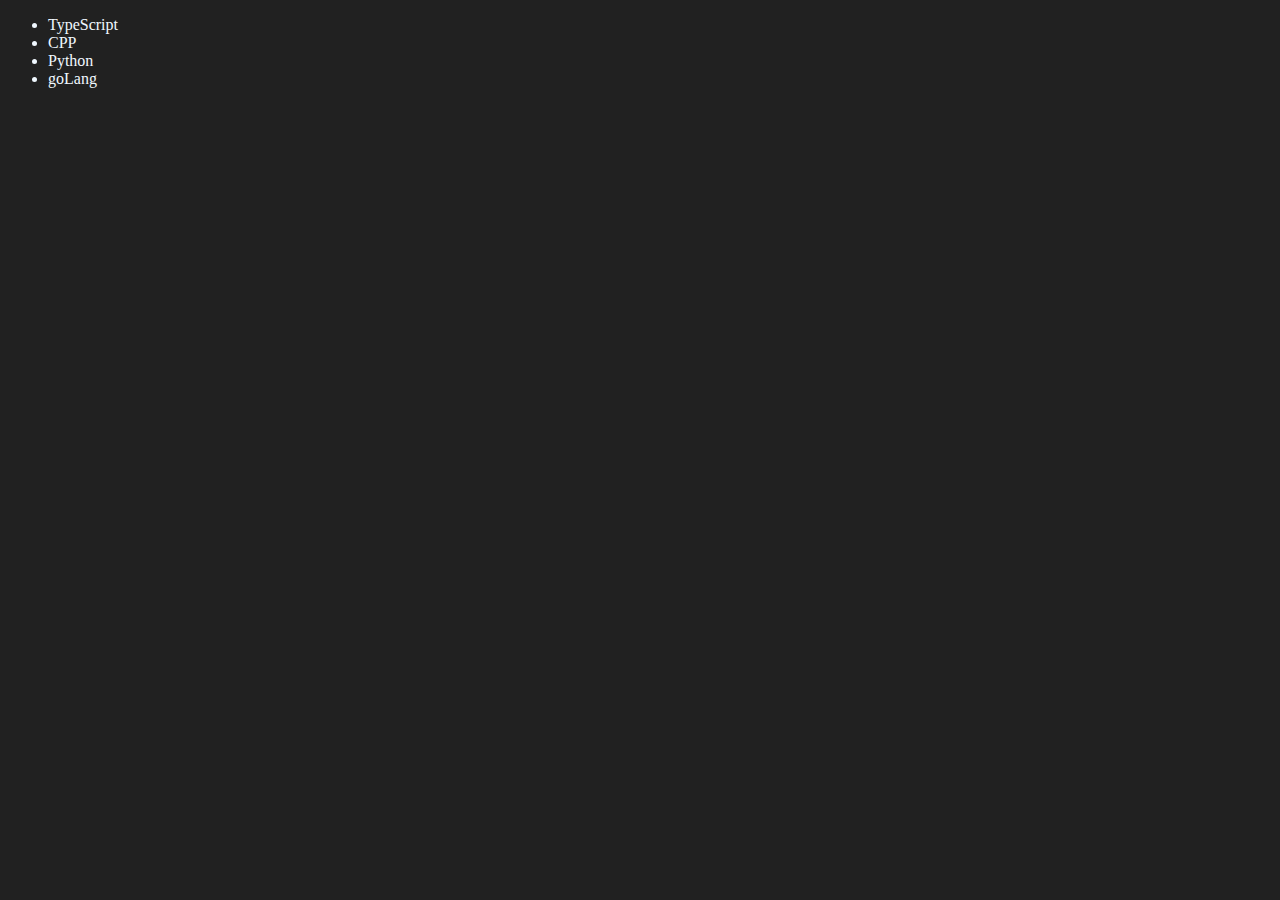
<file: 06_dom/four.html>
<!DOCTYPE html>
<html lang="en">
<head>
    <meta charset="UTF-8">
    <meta name="viewport" content="width=device-width, initial-scale=1.0">
    <title>DOM edit & remove</title>
</head>
<body style="background-color: #212121; color:aliceblue">
    <ul class="language">
        <li>Javascript</li>
    </ul>
</body>
<script>
    function addLanguage (langName){
        const li = document.createElement("li")
        li.innerHTML = `${langName}`
        document.querySelector(".language").
        appendChild(li)
    }
    addLanguage("Typescript")
    addLanguage("Python")

    function addOptiLang (langName) {
        const li = document.createElement("li")
        li.appendChild(document.createTextNode(langName))
        document.querySelector(".language").appendChild(li)

    }

    addOptiLang("goLang")
    addOptiLang("ReactJs")

    // Edit
    const secondLang = document.querySelector("li:nth-child(2)")
    console.log(secondLang);
    secondLang.innerHTML = "Mojo"

    const newLi = document.createElement("li")
    newLi.textContent = "CPP"
    secondLang.replaceWith(newLi)

    // Edit
    const firstLi = document.querySelector("li:first-child")
    firstLi.outerHTML = "<li>TypeScript</li>"

    // remove
    const lastLang = document.querySelector("li:last-child")
    lastLang.remove()


    
</script>
</html>
</file>
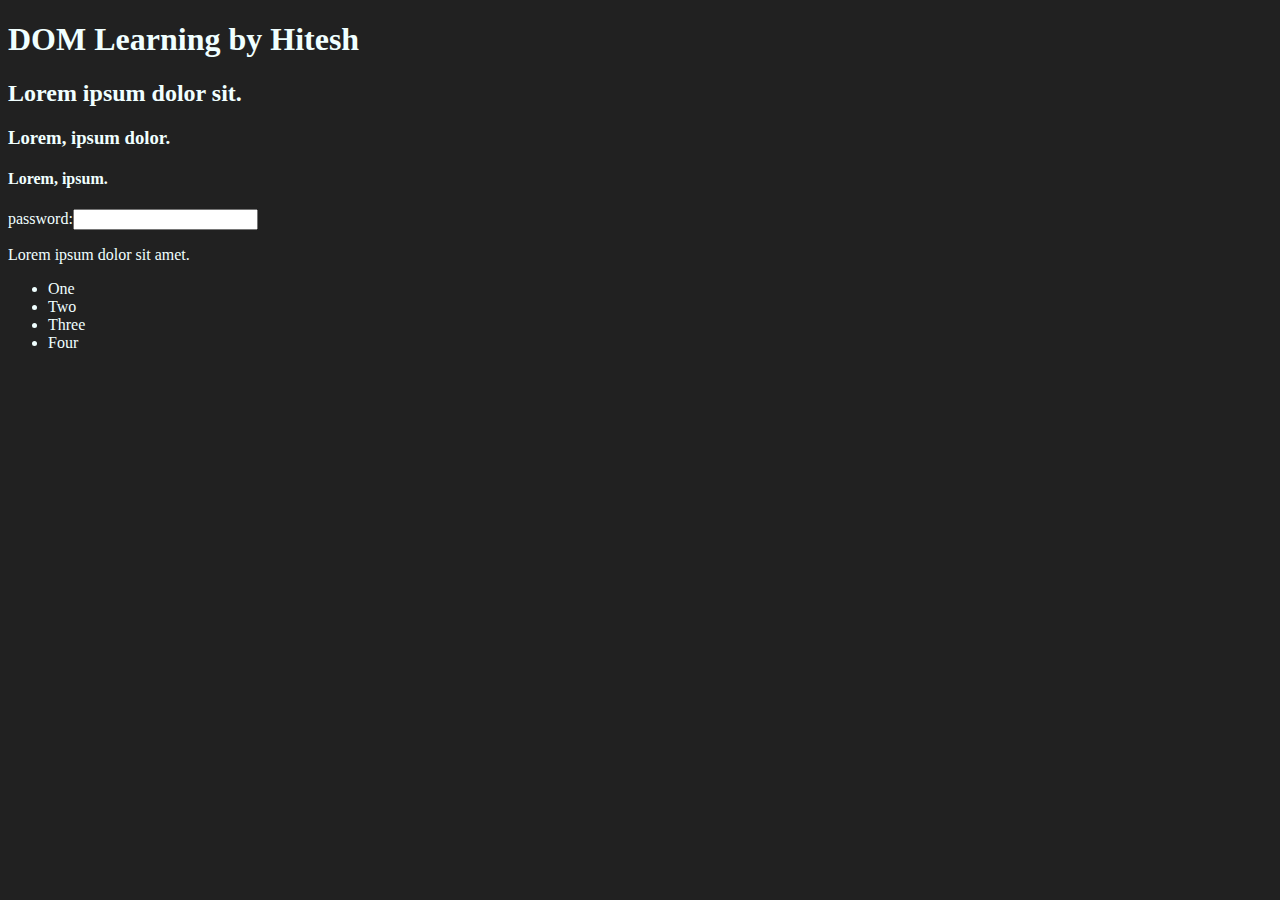
<file: 06_dom/one.html>
<!DOCTYPE html>
<html lang="en">
<head>
    <meta charset="UTF-8">
    <title>Dom Learning</title>
    <style>
        .bg-black{
            background-color: #212121;
            color: azure;
            
        }
        #hide-txt{
            display: none;
        }
    </style>
</head>
<body class="bg-black">
    <div class="main-container" id="main">
        <h1 id="title" class="heading">DOM Learning by Hitesh <span id="hide-txt">Hidden text</span></h1>
        <h2>Lorem ipsum dolor sit.</h2>
        <h3>Lorem, ipsum dolor.</h3>
        <h4>Lorem, ipsum.</h4>
       <label>password:<input type="password"/></label> 
        <p class="bg-pel">Lorem ipsum dolor sit amet.</p>
        <ul>
            <li class="list-item">One</li>
            <li class="list-item">Two</li>
            <li class="list-item">Three</li>
            <li class="list-item">Four</li>
        </ul>
    </div>
</body>
</html>
</file>
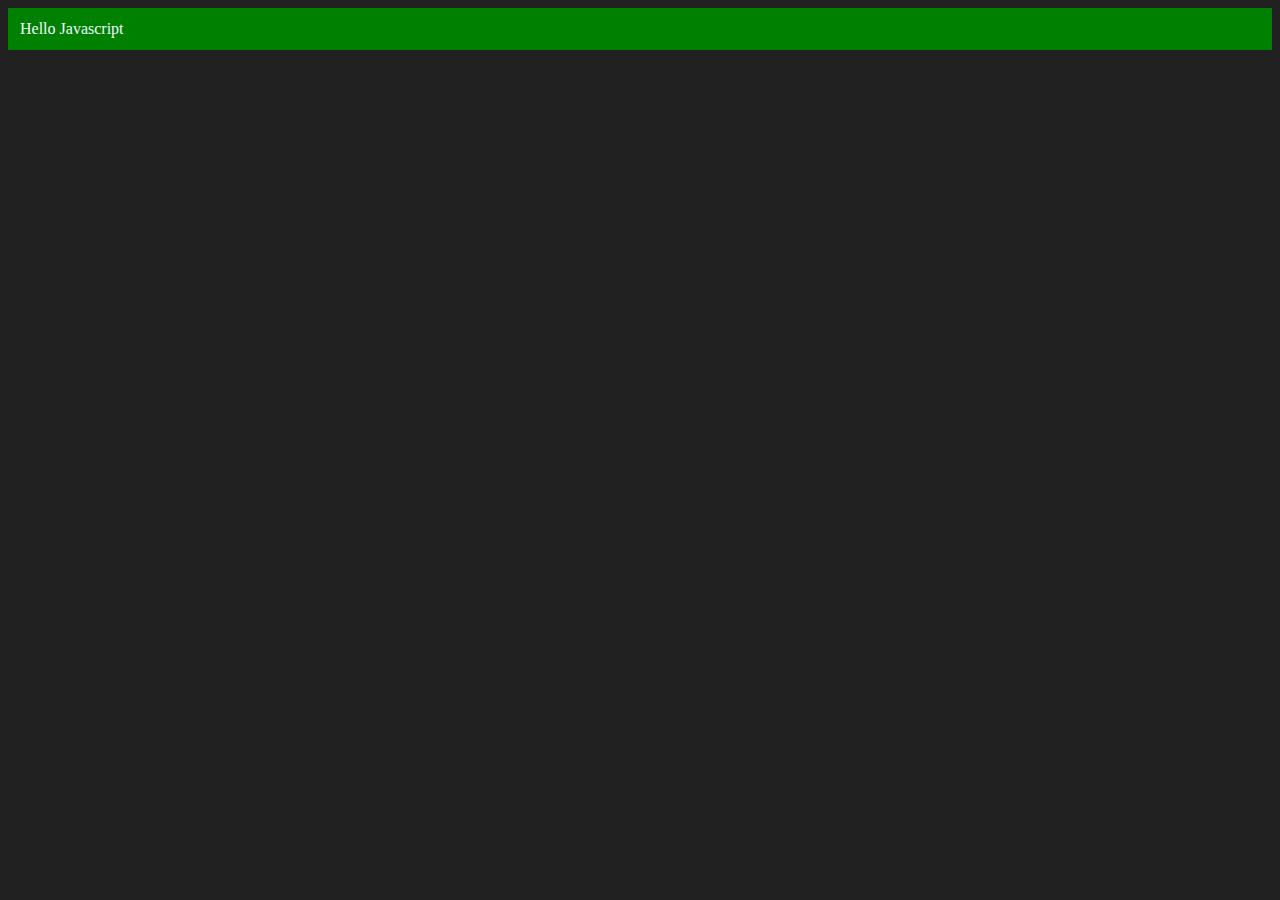
<file: 06_dom/three.html>
<!DOCTYPE html>
<html lang="en">
<head>
    <meta charset="UTF-8">
    <meta name="viewport" content="width=device-width, initial-scale=1.0">
    <title>New Element Creation</title>
</head>
<body style="background-color: #212121; color:aliceblue">
    
</body>
<script>
   const div = document.createElement("div")
   console.log(div);
   div.className = "main"
   div.id = "123"
   div.setAttribute("title", "Js")
   div.style.backgroundColor = "green"
   div.style.padding = "12px"
//    div.innerHTML = "Hello Js"
    const addText = document.createTextNode("Hello Javascript")
    console.log(addText);
    div.appendChild(addText)
    document.body.appendChild(div)


</script>
</html>
</file>
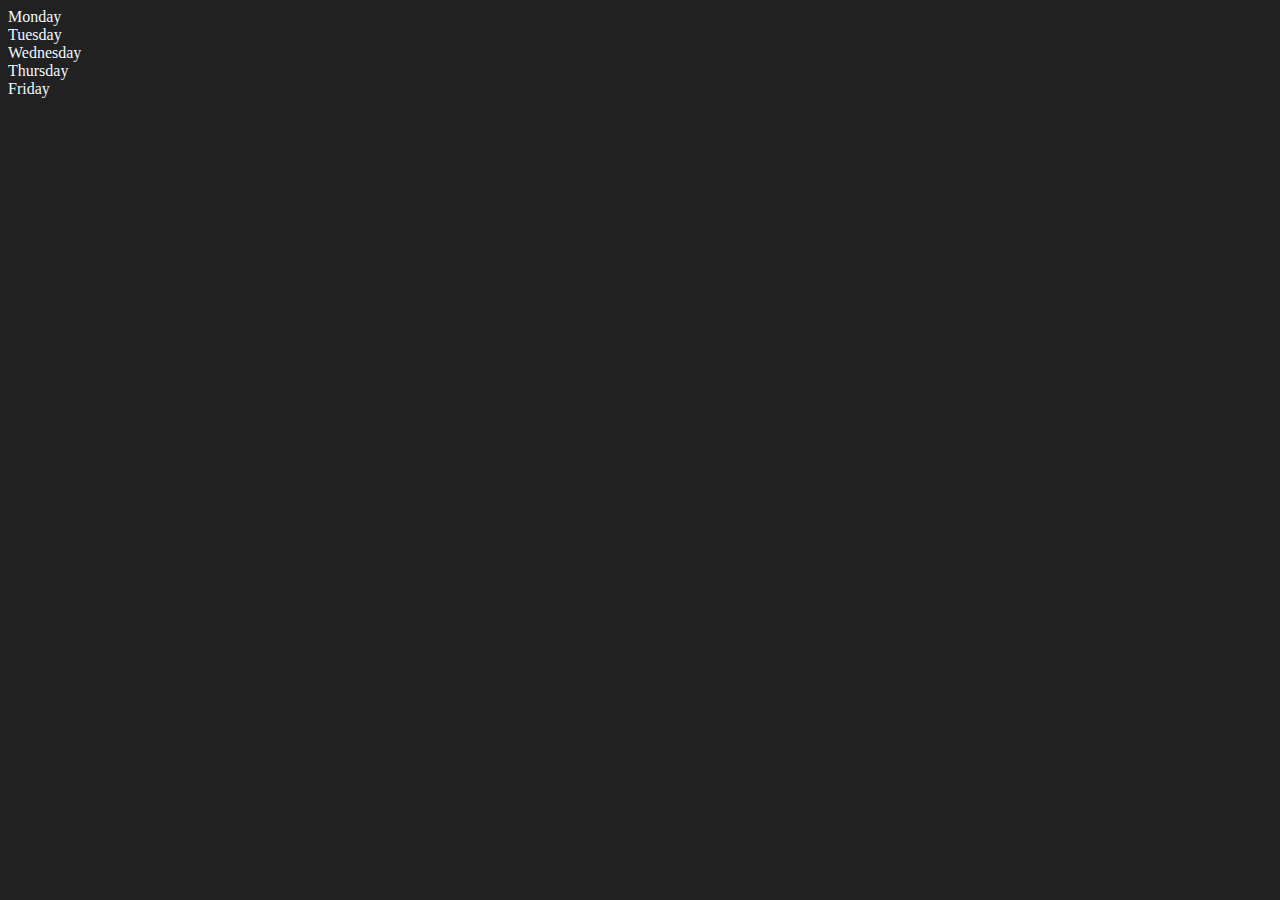
<file: 06_dom/two.html>
<!DOCTYPE html>
<html lang="en">
<head>
    <meta charset="UTF-8">
    <meta name="viewport" content="width=device-width, initial-scale=1.0">
    <title>DOM | By Hitesh</title>
</head>
<body style="background-color: #212121; color:aliceblue">
    <div class="parent">
        <div class="day">Monday</div>
        <div class="day">Tuesday</div>
        <div class="day">Wednesday</div>
        <div class="day">Thursday</div>
        <div class="day">Friday</div>
    </div>
</body>
        <script>
            const getParent = document.querySelector(".parent")
            // console.log(getParent);
            // console.log(getParent.children);
            // console.log(getParent.children[1].innerHTML);
            

            // for (let i = 0; i < getParent.children.length; i++) {
            //     console.log(getParent.children[i].innerHTML);
                
            // }

            // getParent.children[1].style.color = "red"
            // console.log(getParent.firstElementChild);
            // console.log(getParent.firstChild);
            // console.log(getParent.lastElementChild);

            const getChild = document.querySelector(".day")
            // console.log(getChild);
            // console.log(getChild.parentElement);
            // console.log(getChild.nextSibling);
            // console.log(getChild.nextElementSibling);

            console.log("Nodes:" ,getParent.childNodes);
        </script>
</html>
</file>
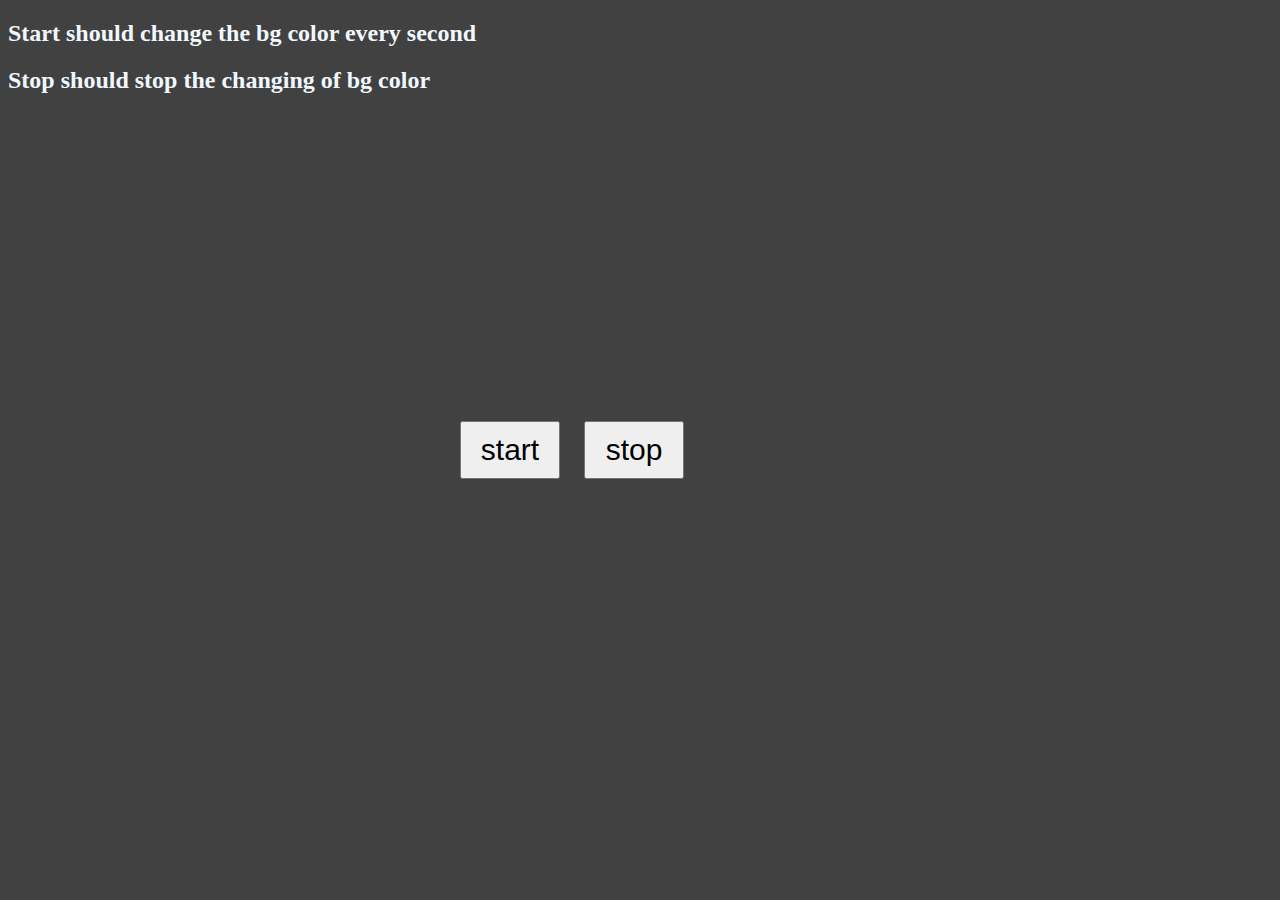
<file: 08_events/four.html>
<!DOCTYPE html>
<html lang="en">
  <head>
    <meta charset="UTF-8" />
    <meta http-equiv="X-UA-Compatible" content="IE=edge" />
    <meta name="viewport" content="width=device-width, initial-scale=1.0" />
    <title>background color chnager</title>
    <link rel="stylesheet" href="four.css">
  </head>
  <body>
    <div class="color-changer">
      <h2>Start should change the bg color every second</h2>
      <h2>Stop should stop the changing of bg color</h2>
      <div class="center">
        <button id="start">start</button>
        <button id="stop">stop</button>
      </div>
    </div>
  </body>
  <script>

        const randomColor = function () {
            const hex = "0123456789ABCDEF"
            let color = "#"
            for (let i = 0 ; i < 6 ; i++ ) {
                color += hex[Math.floor(Math.random() * 16 )]
            }
            return color;
        } 

        let intervalId ; 
        
        const startChangingColor = function () {
            if (!intervalId) {
                const changeBgColor = function () {
                    document.body.style.backgroundColor = randomColor()
        
                }

               intervalId =  setInterval(changeBgColor , 1000)
            }
        }


        const stopChangingColor = function () {
            clearInterval(intervalId)
            intervalId = null
        }

        document.querySelector("#start").
        addEventListener("click" , startChangingColor)

        document.querySelector("#stop").
        addEventListener("click" , stopChangingColor)
  </script>
</html>
</file>
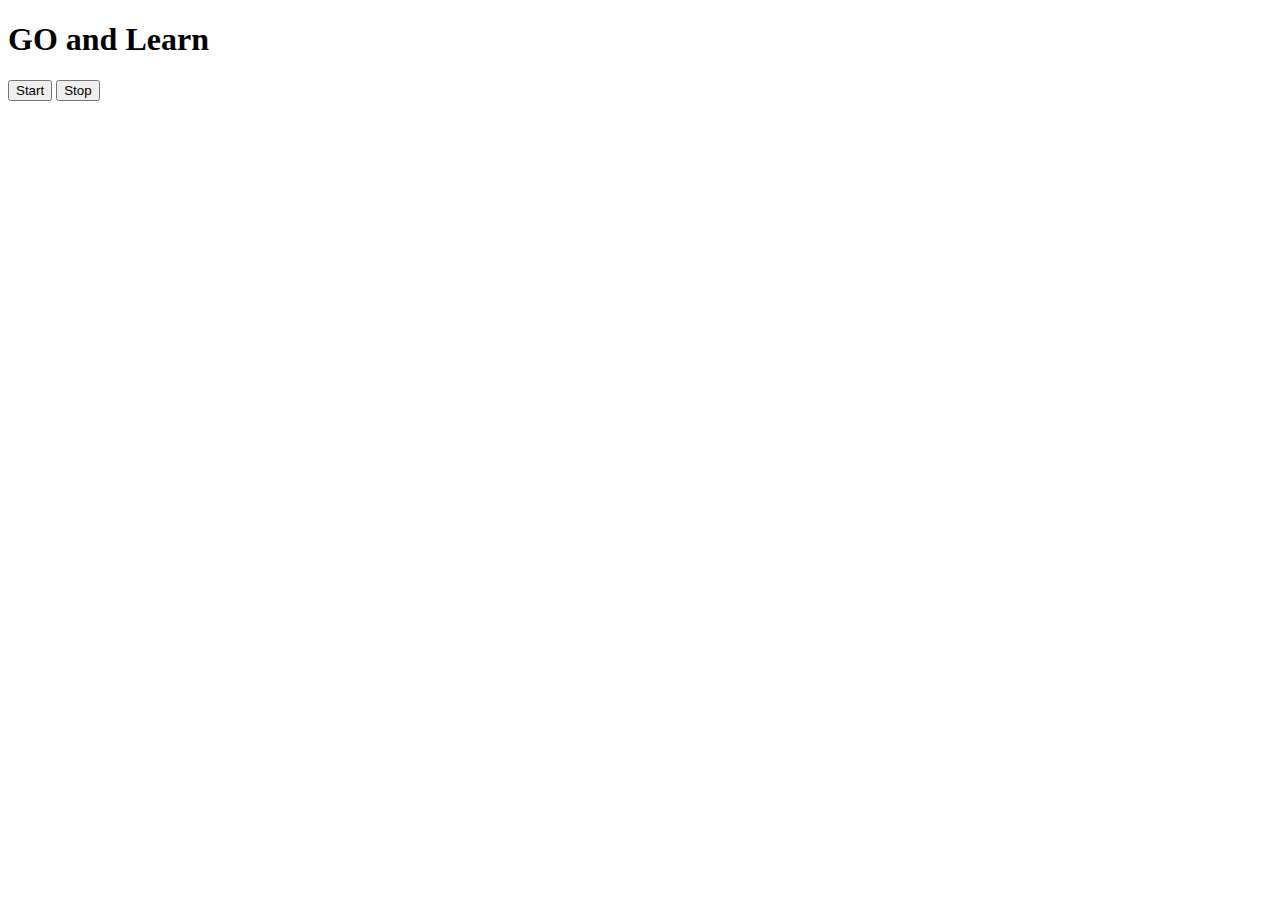
<file: 08_events/three.html>
<!DOCTYPE html>
<html lang="en">
<head>
    <meta charset="UTF-8">
    <meta name="viewport" content="width=device-width, initial-scale=1.0">
    <title>Document</title>
</head>
<body>
    <div>
        <h1>GO and Learn</h1>
        <button id="start">Start</button>
        <button id="stop">Stop</button>
    </div>
</body>
<script>
    // setInterval(function () {
    //     console.log("Arbaj");
    // },1000)



    // const  newFunc = function () {
    //     console.log("Hey Arbaj");
    // }

    // const clearId = setInterval(newFunc , 1000)

    // clearInterval(clearId)

    const start = document.querySelector("#start")
    const stop = document.querySelector("#stop")

    const myfunc =  function (str) {
         console.log(str, Date.now());
     }
    
     let intervalId;

     start.addEventListener("click" , function() {
        console.log("Lo start ho gaya");
        intervalId = setInterval(myfunc , 1000, "Hey Junaid")
     })

     stop.addEventListener("click" , function() {
        console.log("Lo stop ho gaya");
        clearInterval(intervalId)
     })

    


   


</script>
</html>
</file>
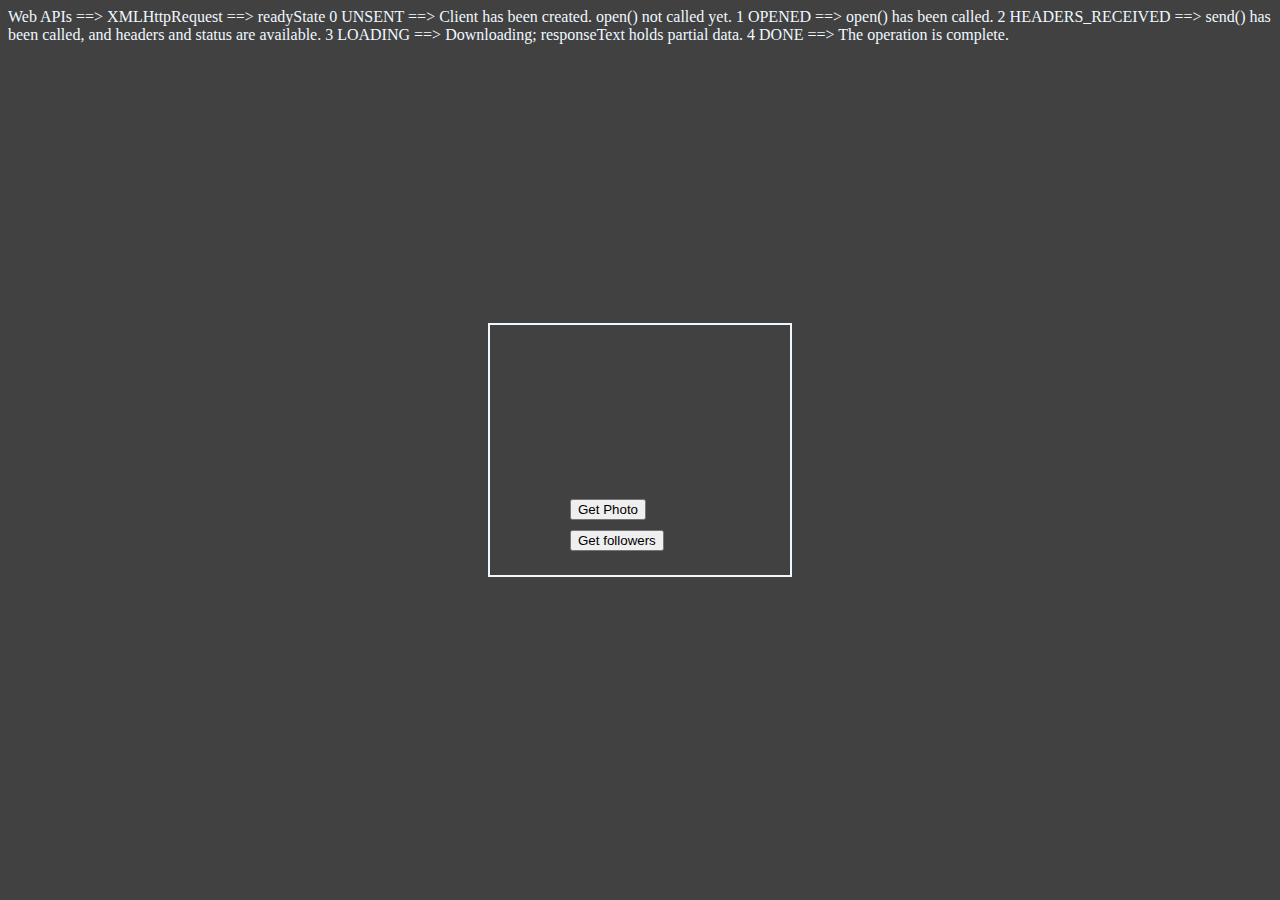
<file: 09_Advance/ApiRequest.html>
<!DOCTYPE html>
<html lang="en">
<head>
    <meta charset="UTF-8">
    <meta name="viewport" content="width=device-width, initial-scale=1.0">
    <title>Api_Requests</title>
    <link rel="stylesheet" href="style.css">
</head>
<body>


Web APIs ==> XMLHttpRequest ==> readyState 

0	UNSENT ==> Client has been created. open() not called yet.
1	OPENED ==> 	open() has been called.
2	HEADERS_RECEIVED ==>	send() has been called, and headers and status are available.
3	LOADING ==>	Downloading; responseText holds partial data.
4	DONE ==> The operation is complete.

    <div class="card">
        <div id="getData">
            <button id="image">Get Photo</button>
            <button id="followers">Get followers</button>
        </div>
    </div>
</body>
<script>

//     const getImg = document.querySelector("#image")
//     const getFollowers = document.querySelector("#followers")
//     const getData = document.querySelector("#getData")



//     const requestUrl = "https://api.github.com/users/hiteshchaudhary"
//     const xhr =  new XMLHttpRequest ();
//    xhr.open("GET" , requestUrl )
//    xhr.onreadystatechange = function () {
//        console.log(xhr.readyState);
//        if (xhr.readyState === 4 ) {
//         const data = JSON.parse(this.responseText) // we get response in string from and covert it into json
//         console.log(data);
//         // console.log(typeof data);  // object
//         // console.log(data.followers);
//         getImg.addEventListener("click" , function () {
//             getData.innerHTML = `
//                 <div>
//                     <img src="https://avatars.githubusercontent.com/u/17576078?v=4"/>
//                 </div>
//             `
//         } )

//         getFollowers.addEventListener("click" , function() {
//             getData.innerHTML = `
//                 <div>${data.followers}</div>
//             `
//         })
//        }

//    }


//    xhr.send()
    const requestUrl = "https://api.github.com/users/hiteshchaudhary"
    const xhr = new XMLHttpRequest()
    xhr.open("GET" , requestUrl)
    xhr.onreadystatechange = function(){
        console.log(xhr.readyState);
        if(xhr.readyState === 4) {
            console.log(this.responseText)  // string form
            const data = JSON.parse(this.responseText)
            console.log(typeof data);
            console.log(data.login);
            console.log(data.id);
        }

    }
    xhr.send()
</script>
</html>
</file>
<file: 08_events/four.css>
h2 {
    font-family: Lato;
    color: aliceblue;
  }
  
  body {
    background-color: #414141;
  }
  
  .center {
    position: absolute;
    width: 400px;
    left: 50%;
    top: 50%;
    transform: translate(-50%, -50%);
  }
  
  #start {
    padding: 10px;
    margin: 20px;
    width: 100px;
    font-size: 30px;
  }
  
  #stop {
    padding: 10px;
    width: 100px;
    font-size: 30px;
  }
</file>
<file: 09_Advance/style.css>
body{
    background-color: #414141;
    color: aliceblue;
}

.card{
    position: absolute;
    top: 50%;
    left: 50%;
    transform: translate(-50%, -50%);
    width: 300px;
    height: 250px;
    border: 2px solid aliceblue;
}

#getData{
    position: absolute;
    top: 80%;
    left: 50%;
    transform: translate(-50%, -50%);
}

button{
    margin: 5px;
}
</file>
